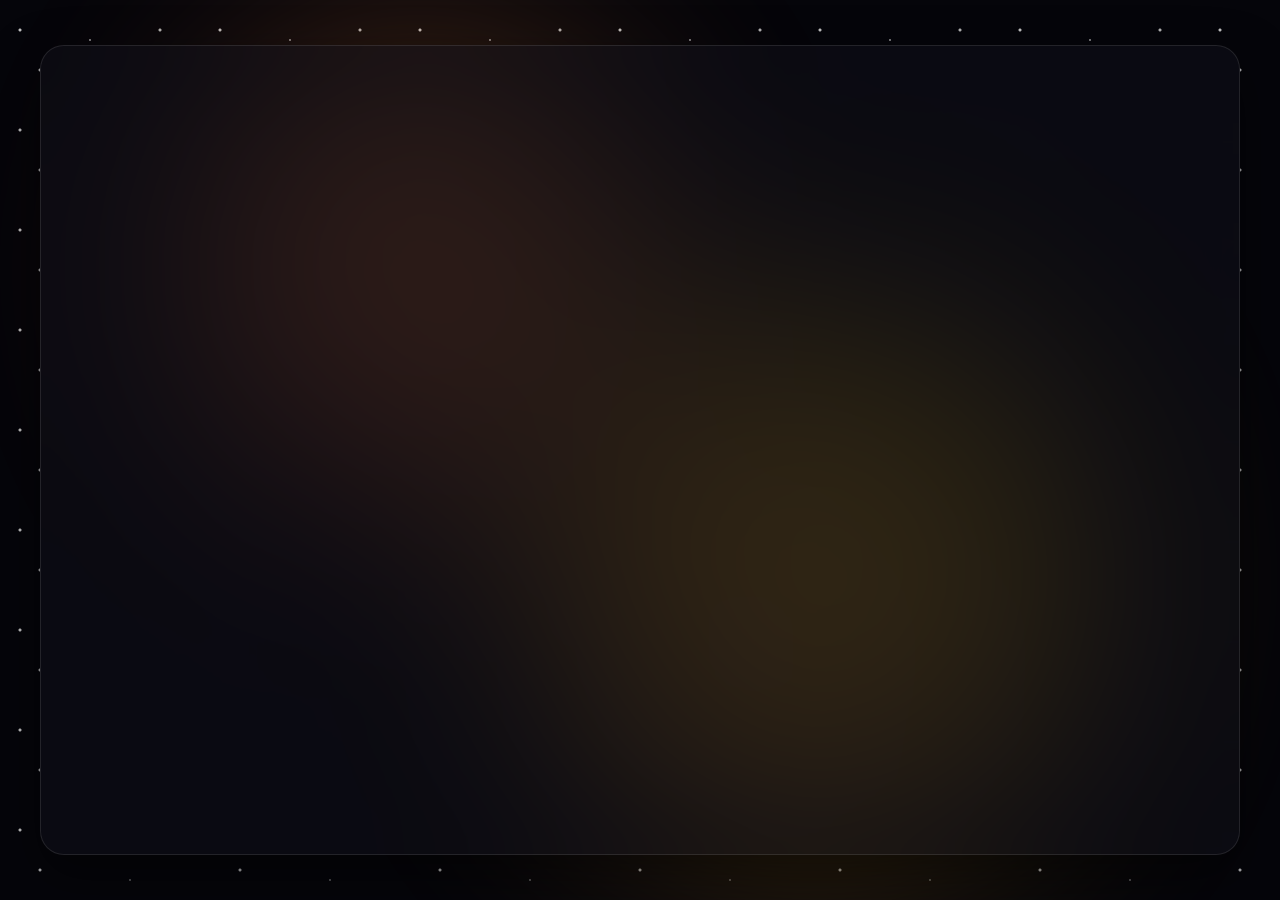
<file: index.html>
<!DOCTYPE html>
<html lang="id">
<head>
    <meta charset="UTF-8">
    <meta name="viewport" content="width=device-width, initial-scale=1.0">
    <title>Portfolio Arena - Lomba Website Portofolio</title>
    <link rel="stylesheet" href="style.css">
</head>
<body>
    <div class="celestial-background">
        <div id="stars"></div>
        <div id="stars2"></div>
        <div class="aurora-blob blob1"></div>
        <div class="aurora-blob blob2"></div>
    </div>

    <div class="container">
        <div class="content-wrapper">
    <!-- GANTI NAVBAR LAMA DENGAN INI DI SEMUA HALAMAN -->
<nav class="navbar animated" style="animation-delay: 0.1s;">
    <a href="index.html" class="nav-link">Home</a>
    <a href="about.html" class="nav-link">Tentang</a>
    <a href="gallery.html" class="nav-link">Galeri</a>
    <a href="vote.html" class="nav-link">Vote Favorit</a>
    <a href="winners.html" class="nav-link">Pemenang</a>
    <a href="leaderboard.html" class="nav-link">Leaderboard</a>
    <a href="statistics.html" class="nav-link">Statistik</a>
    <a href="faq.html" class="nav-link">FAQ</a>
    <a href="login.html" class="nav-link">Area Juri</a>
</nav>
            <h1 class="animated" style="animation-delay: 0.1s;">Lomba Website Portofolio</h1>
            <p class="animated" style="animation-delay: 0.3s;">Tunjukkan kreativitas dan keahlian teknis dalam merancang website portofolio yang fungsional dan menawan.</p>
            
            <div class="animated" style="animation-delay: 0.4s; text-align:center; margin: 2.5rem 0;">
                <a href="https://docs.google.com/forms/d/e/1FAIpQLSeQd60H1PolXhInWdpzAR3m_Iz61duWoKTumkdXwJRxAnA32Q/viewform" target="_blank" class="button">Kumpulkan Karyamu</a>
            </div>

            <h2 class="animated" style="animation-delay: 0.5s;">Timeline</h2>
            <ul class="animated" style="animation-delay: 0.6s;">
                <li><strong>Pengumpulan Karya:</strong> 1 - 31 September 2025</li>
                <li><strong>Proses Penjurian:</strong> 1 - 2 Oktober 2025</li>
                <li><strong>Pengumuman Pemenang:</strong> 3 Oktober 2025</li>
                <li><strong>Pembagian Sertifikat:</strong> 4 Oktober 2025</li>
            </ul>

            <h2 class="animated" style="animation-delay: 0.7s;">Hadiah</h2>
            <ul class="animated" style="animation-delay: 0.8s;">
                <li>🥇 <strong>Juara 1:</strong> Uang tunai <strong>Rp 100.000</strong> + Sertifikat</li>
                <li>🥈 <strong>Juara 2:</strong> Uang tunai <strong>Rp 50.000</strong> + Sertifikat</li>
                <li>🥉 <strong>Juara 3:</strong> Uang tunai <strong>Rp 25.000</strong> + Sertifikat</li>
            </ul>
        </div>
    </div>

    <script>
        const container = document.querySelector('.container' );
        container.addEventListener('mousemove', e => {
            const rect = container.getBoundingClientRect();
            const x = e.clientX - rect.left;
            const y = e.clientY - rect.top;
            container.style.setProperty('--mouse-x', `${x}px`);
            container.style.setProperty('--mouse-y', `${y}px`);
        });
    </script>
</body>
</html>
</file>
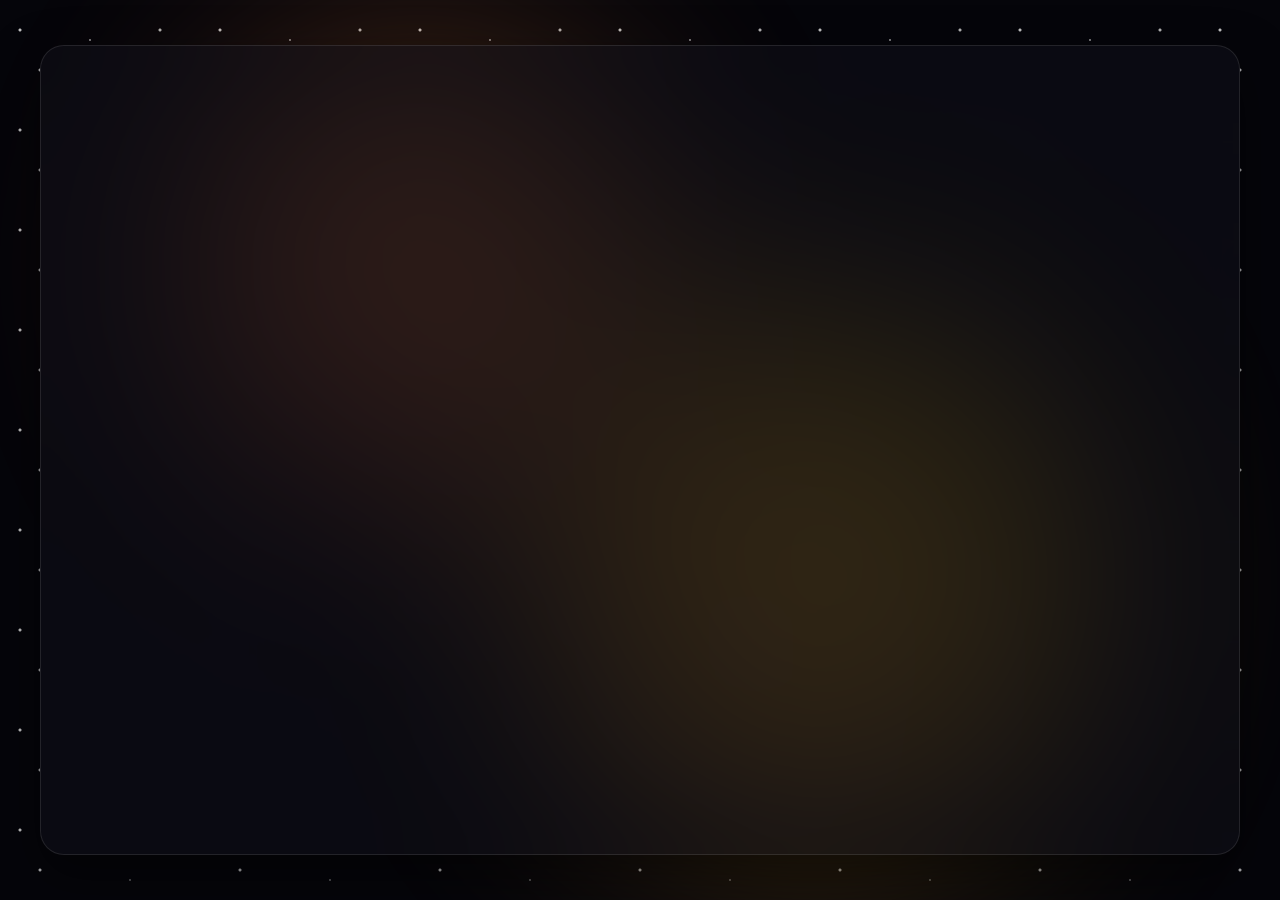
<file: about.html>
<!DOCTYPE html>
<html lang="id">
<head>
    <meta charset="UTF-8">
    <meta name="viewport" content="width=device-width, initial-scale=1.0">
    <title>Tentang Lomba | Lomba Portfolio</title>
    <link rel="stylesheet" href="style.css">
</head>
<body>
    <div class="celestial-background">
        <div id="stars"></div>
        <div id="stars2"></div>
        <div class="aurora-blob blob1"></div>
        <div class="aurora-blob blob2"></div>
    </div>

    <div class="container">
        <div class="content-wrapper">
            <nav class="navbar animated" style="animation-delay: 0.1s;">
                <a href="index.html" class="nav-link">Home</a>
                <a href="about.html" class="nav-link active">Tentang</a>
                <a href="gallery.html" class="nav-link">Galeri</a>
                <a href="vote.html" class="nav-link">Vote Favorit</a>
                <a href="winners.html" class="nav-link">Pemenang</a>
                <a href="leaderboard.html" class="nav-link">Leaderboard</a>
                <a href="statistics.html" class="nav-link">Statistik</a>
                <a href="faq.html" class="nav-link">FAQ</a>
                <a href="login.html" class="nav-link">Area Juri</a>
            </nav>
            
            <div class="about-section">
                <h1 class="animated" style="animation-delay: 0.2s;">Portfolio Arena: Edisi Intern BWD</h1>
                <p class="animated" style="animation-delay: 0.3s;">Selamat Datang di Portfolio Arena: Edisi Intern BWD! Portfolio Arena adalah kompetisi internal eksklusif yang dirancang untuk mengasah dan memamerkan bakat luar biasa dari para intern di Bali Web Design. Ini adalah panggung di mana Anda, para calon profesional masa depan, ditantang untuk melampaui tugas harian dan menciptakan sebuah mahakarya digital: website portofolio yang mencerminkan standar keunggulan, inovasi, dan kualitas yang diusung oleh Bali Web Design.</p>
                
                <h2 class="animated" style="animation-delay: 0.4s;">Tujuan Kompetisi</h2>
                <p class="animated" style="animation-delay: 0.45s;">Lebih dari sekadar lomba, Portfolio Arena adalah investasi dalam pertumbuhan Anda sebagai seorang profesional. Tujuan kami adalah:</p>
                <div class="criteria-grid animated" style="animation-delay: 0.5s;">
                    <div class="criteria-card">
                        <h3>Inovasi Berstandar Industri</h3>
                        <p>Menantang Anda untuk menerapkan tren desain dan teknologi terkini dalam sebuah proyek nyata.</p>
                    </div>
                    <div class="criteria-card">
                        <h3>Pengembangan Diri</h3>
                        <p>Memberikan kesempatan untuk membangun portofolio pribadi yang solid, yang akan menjadi aset tak ternilai dalam karier Anda.</p>
                    </div>
                    <div class="criteria-card">
                        <h3>Budaya Unggul</h3>
                        <p>Menciptakan semangat kompetisi yang sehat, di mana setiap individu terpacu untuk menunjukkan versi terbaik dari dirinya.</p>
                    </div>
                    <div class="criteria-card">
                        <h3>Identifikasi Talenta</h3>
                        <p>Memberikan platform bagi manajemen untuk mengenali potensi dan keahlian unik yang dimiliki oleh setiap intern.</p>
                    </div>
                </div>

                <h2 class="animated" style="animation-delay: 0.6s;">Arena Penilaian: Standar Profesional</h2>
                <p class="animated" style="animation-delay: 0.65s;">Setiap karya akan dievaluasi oleh tim senior Bali Web Design berdasarkan kriteria yang sama dengan yang kami terapkan pada proyek klien:</p>
                <div class="criteria-grid animated" style="animation-delay: 0.7s;">
                    <div class="criteria-card">
                        <h3>Desain & Pengalaman Pengguna (UI/UX)</h3>
                        <p>Apakah desainnya tidak hanya indah secara estetika, tetapi juga strategis, intuitif, dan berpusat pada pengguna?</p>
                    </div>
                    <div class="criteria-card">
                        <h3>Fungsionalitas & Performa Teknis</h3>
                        <p>Apakah website berjalan mulus, cepat, dan bebas dari bug? Adakah penggunaan fitur interaktif yang cerdas dan memberikan nilai tambah?</p>
                    </div>
                    <div class="criteria-card">
                        <h3>Kualitas Kode & Struktur Proyek</h3>
                        <p>Seberapa bersih, efisien, dan mudah dikelola (maintainable) kode yang Anda tulis? Apakah Anda mengikuti best practices dalam pengembangan?</p>
                    </div>
                    <div class="criteria-card">
                        <h3>Responsivitas & Aksesibilitas</h3>
                        <p>Apakah website memberikan pengalaman yang konsisten dan optimal di semua perangkat, serta dapat diakses oleh semua kalangan pengguna?</p>
                    </div>
                </div>

                <h2 class="animated" style="animation-delay: 0.8s;">Siapa yang Bertarung?</h2>
                <div class="highlight-box animated" style="animation-delay: 0.9s;">
                    <p>Kompetisi ini wajib diikuti oleh semua <strong>peserta magang (intern)</strong> yang saat ini aktif di <strong>Bali Web Design</strong>. Ini adalah kesempatan Anda untuk bersinar.</p>
                </div>

                <div class="highlight-box animated" style="animation-delay: 1.0s;">
                    <p><strong>Lihat ini bukan sebagai tugas, tetapi sebagai panggung.</strong><br>
                    Tunjukkan pada kami visi, keahlian, dan hasrat yang membuat Anda layak menjadi bagian dari masa depan industri ini.<br><br>
                    <strong>Selamat berkarya, dan semoga portofolio terbaik yang menang!</strong></p>
                </div>
            </div>
        </div>
    </div>

    <script>
        const container = document.querySelector(".container");
        container.addEventListener("mousemove", e => {
            const rect = container.getBoundingClientRect();
            container.style.setProperty("--mouse-x", `${e.clientX - rect.left}px`);
            container.style.setProperty("--mouse-y", `${e.clientY - rect.top}px`);
        });
    </script>
</body>
</html>
</file>
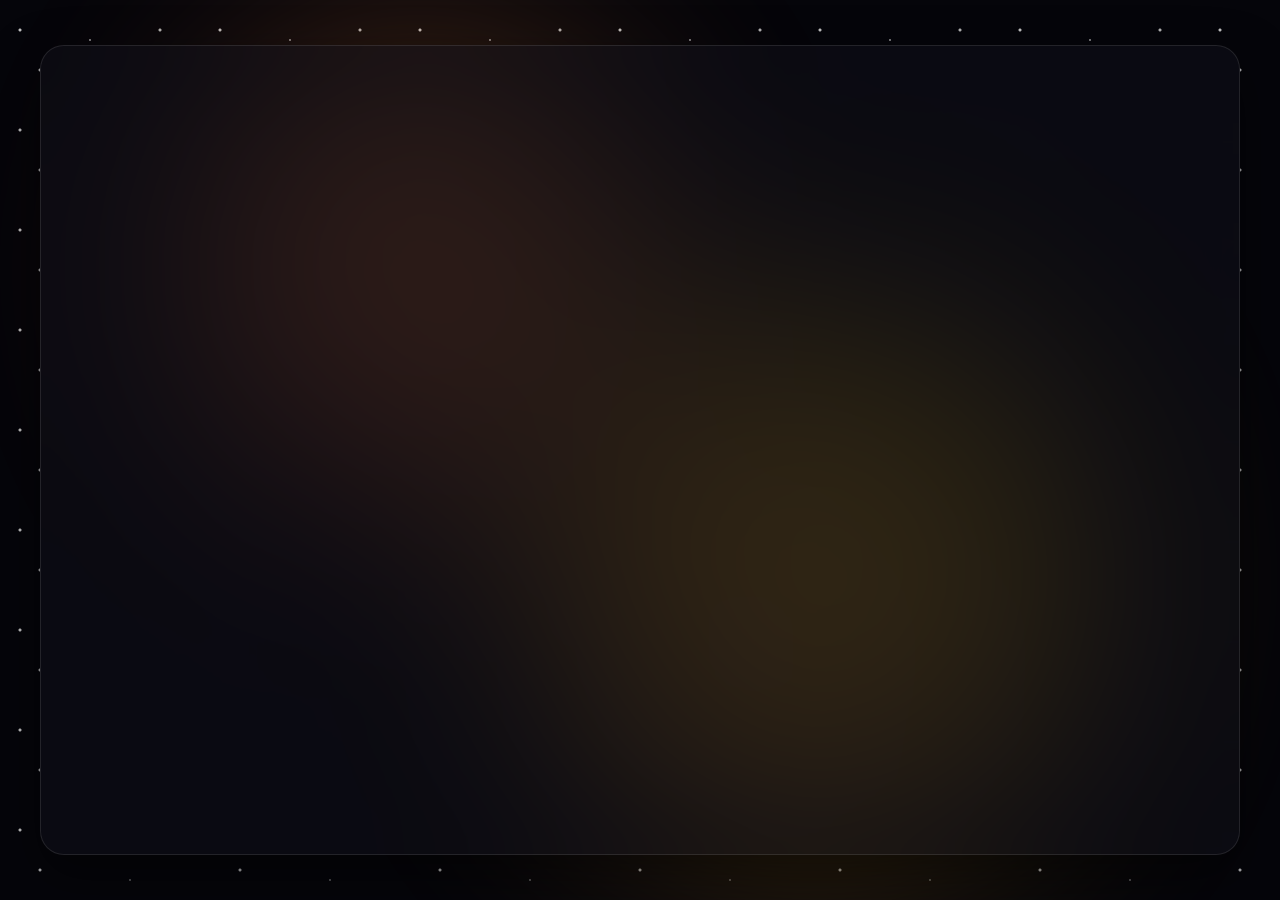
<file: faq.html>
<!DOCTYPE html>
<html lang="id">
<head>
    <meta charset="UTF-8">
    <meta name="viewport" content="width=device-width, initial-scale=1.0">
    <title>FAQ | Lomba Portfolio</title>
    <link rel="stylesheet" href="style.css">
</head>
<body>
    <div class="celestial-background">
        <div id="stars"></div>
        <div id="stars2"></div>
        <div class="aurora-blob blob1"></div>
        <div class="aurora-blob blob2"></div>
    </div>

    <div class="container">
        <div class="content-wrapper">
            <nav class="navbar animated" style="animation-delay: 0.1s;">
                <a href="index.html" class="nav-link">Home</a>
                <a href="about.html" class="nav-link">Tentang</a>
                <a href="gallery.html" class="nav-link">Galeri</a>
                <a href="vote.html" class="nav-link">Vote Favorit</a>
                <a href="winners.html" class="nav-link">Pemenang</a>
                <a href="leaderboard.html" class="nav-link">Leaderboard</a>
                <a href="statistics.html" class="nav-link">Statistik</a>
                <a href="faq.html" class="nav-link active">FAQ</a>
                <a href="login.html" class="nav-link">Area Juri</a>
            </nav>
            
            <h1 class="animated" style="animation-delay: 0.2s;">Frequently Asked Questions (FAQ)</h1>
            <p class="animated" style="animation-delay: 0.3s;">Temukan jawaban atas pertanyaan yang sering diajukan mengenai Portfolio Arena. Klik pada pertanyaan untuk melihat jawabannya.</p>

            <div class="faq-section">
                <div class="faq-item animated" style="animation-delay: 0.4s;">
                    <h3 class="faq-question">Apa itu Portfolio Arena?</h3>
                    <p class="faq-answer">Portfolio Arena adalah kompetisi internal eksklusif untuk seluruh peserta magang (intern) di Bali Web Design. Tujuannya adalah untuk menantang Anda membangun sebuah website portofolio pribadi dengan standar kualitas dan inovasi yang setara dengan proyek klien kami.</p>
                </div>

                <div class="faq-item animated" style="animation-delay: 0.5s;">
                    <h3 class="faq-question">Apakah partisipasi dalam lomba ini wajib?</h3>
                    <p class="faq-answer">Ya. Kompetisi ini merupakan bagian dari program pengembangan diri untuk semua intern yang aktif. Ini adalah kesempatan emas bagi Anda untuk membangun aset karier yang kuat dan menunjukkan kemampuan Anda secara penuh.</p>
                </div>

                <div class="faq-item animated" style="animation-delay: 0.6s;">
                    <h3 class="faq-question">Apakah saya boleh bekerja dalam tim?</h3>
                    <p class="faq-answer">Tidak. Kompetisi ini dirancang sebagai ajang unjuk kemampuan individu. Tujuannya adalah agar kami dapat melihat dan mengevaluasi potensi unik dari setiap peserta magang.</p>
                </div>

                <div class="faq-item animated" style="animation-delay: 0.7s;">
                    <h3 class="faq-question">Kapan batas akhir pengumpulan karya?</h3>
                    <p class="faq-answer">Batas akhir pengumpulan karya adalah pada <strong>31 September 2025, pukul 23:59 WITA</strong>. Sistem akan ditutup secara otomatis setelah waktu tersebut. Tidak ada toleransi keterlambatan.</p>
                </div>

                <div class="faq-item animated" style="animation-delay: 0.8s;">
                    <h3 class="faq-question">Apakah saya harus membuat semua aset dari nol?</h3>
                    <p class="faq-answer">Tidak harus. Anda diizinkan menggunakan aset open-source atau royalty-free (seperti dari Unsplash, Freepik, Flaticon), namun, Anda wajib mencantumkan atribusi atau sumbernya di bagian footer atau halaman terpisah jika lisensinya mengharuskan. Kemampuan untuk membuat aset orisinal akan menjadi nilai tambah yang signifikan.</p>
                </div>

                <div class="faq-item animated" style="animation-delay: 0.9s;">
                    <h3 class="faq-question">Teknologi apa yang boleh saya gunakan?</h3>
                    <p class="faq-answer">Anda memiliki kebebasan penuh. Anda bisa menggunakan HTML, CSS, dan JavaScript murni, atau memanfaatkan framework dan library seperti React, Vue, Svelte, Tailwind CSS, atau lainnya. Pilihan teknologi harus dapat Anda pertanggungjawabkan dan sesuai dengan kebutuhan proyek.</p>
                </div>

                <div class="faq-item animated" style="animation-delay: 1.0s;">
                    <h3 class="faq-question">Apakah website harus di-hosting secara online?</h3>
                    <p class="faq-answer">Ya. Website harus dapat diakses secara publik melalui sebuah URL. Anda bisa menggunakan layanan hosting gratis seperti Netlify, Vercel, GitHub Pages, atau layanan lainnya. Link yang tidak dapat diakses saat penjurian akan dianggap gugur.</p>
                </div>

                <div class="faq-item animated" style="animation-delay: 1.1s;">
                    <h3 class="faq-question">Konten apa saja yang harus ada di dalam portofolio?</h3>
                    <p class="faq-answer">Minimal, portofolio Anda harus berisi: <strong>Halaman Utama (Home)</strong>: Perkenalan diri yang menarik. <strong>Tentang Saya (About)</strong>: Latar belakang, keahlian (skills), dan minat Anda. <strong>Proyek/Karya</strong>: Detail proyek-proyek yang pernah Anda kerjakan (bisa proyek fiktif, proyek selama magang, atau proyek pribadi). <strong>Kontak</strong>: Informasi atau formulir agar Anda mudah dihubungi.</p>
                </div>

                <div class="faq-item animated" style="animation-delay: 1.2s;">
                    <h3 class="faq-question">Siapa yang akan menjadi juri dalam kompetisi ini?</h3>
                    <p class="faq-answer">Dewan juri terdiri dari tim Senior Developer dan Project Manager dari Bali Web Design. Penilaian akan dilakukan secara objektif berdasarkan kriteria yang telah ditetapkan.</p>
                </div>

                <div class="faq-item animated" style="animation-delay: 1.3s;">
                    <h3 class="faq-question">Apa saja hadiahnya?</h3>
                    <p class="faq-answer">Selain pengakuan dan kesempatan untuk bersinar, para pemenang akan menerima: <strong>Juara 1</strong>: Uang tunai Rp 100.000 + Sertifikat Juara. <strong>Juara 2</strong>: Uang tunai Rp 50.000 + Sertifikat Juara. <strong>Juara 3</strong>: Uang tunai Rp 25.000 + Sertifikat Juara. <strong>Juara Favorit (Pilihan Audiens)</strong>: Hadiah kejutan.</p>
                </div>

                <div class="faq-item animated" style="animation-delay: 1.4s;">
                    <h3 class="faq-question">Bagaimana cara kerja "Juara Favorit"?</h3>
                    <p class="faq-answer">Semua karya akan ditampilkan di galeri website lomba. Seluruh anggota tim Bali Web Design (termasuk karyawan tetap dan intern lain) akan diundang untuk memberikan suara (vote) bagi portofolio yang mereka anggap paling mengesankan. Peserta dengan suara terbanyak akan menjadi Juara Favorit.</p>
                </div>

                <div class="faq-item animated" style="animation-delay: 1.5s;">
                    <h3 class="faq-question">Jika saya memiliki pertanyaan lain, siapa yang harus saya hubungi?</h3>
                    <p class="faq-answer">Untuk pertanyaan lebih lanjut, silakan hubungi PIC Lomba melalui channel Slack internal atau email yang telah disediakan.</p>
                </div>
            </div>
        </div>
    </div>

    <script>
        const container = document.querySelector(".container");
        container.addEventListener("mousemove", e => {
            const rect = container.getBoundingClientRect();
            container.style.setProperty("--mouse-x", `${e.clientX - rect.left}px`);
            container.style.setProperty("--mouse-y", `${e.clientY - rect.top}px`);
        });

        // Enhanced FAQ interaction
        document.querySelectorAll(".faq-question").forEach((question, index) => {
            question.addEventListener("click", () => {
                const answer = question.nextElementSibling;
                const isActive = question.classList.contains("active");
                
                // Close all other FAQ items
                document.querySelectorAll(".faq-question").forEach(q => {
                    q.classList.remove("active");
                    q.nextElementSibling.style.maxHeight = null;
                });
                
                // Toggle current item
                if (!isActive) {
                    question.classList.add("active");
                    answer.style.maxHeight = answer.scrollHeight + "px";
                }
            });
        });

        // Auto-open first FAQ item
        document.addEventListener("DOMContentLoaded", () => {
            const firstQuestion = document.querySelector(".faq-question");
            if (firstQuestion) {
                firstQuestion.click();
            }
        });
    </script>
</body>
</html>
</file>
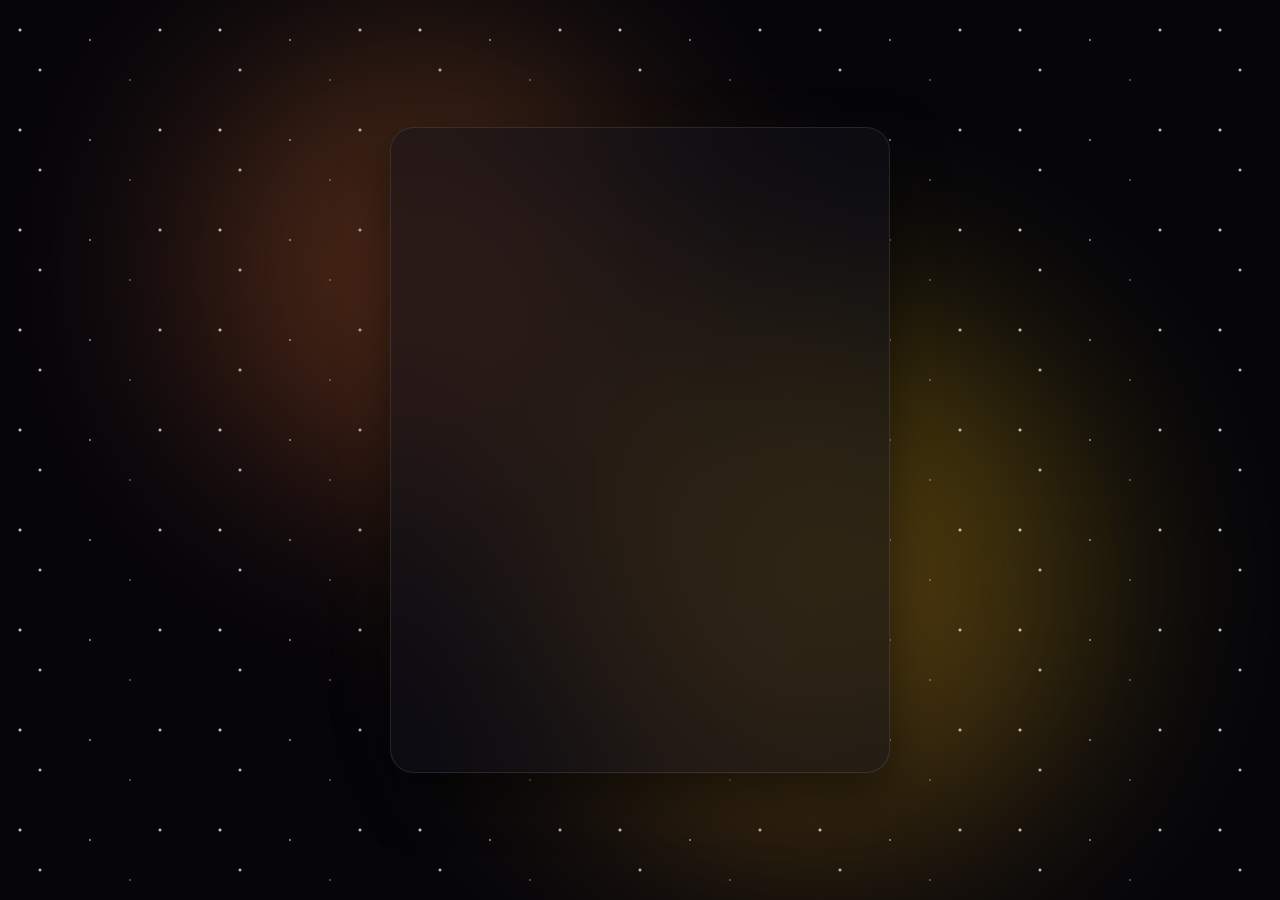
<file: login.html>
<!DOCTYPE html>
<html lang="id">
<head>
    <meta charset="UTF-8">
    <meta name="viewport" content="width=device-width, initial-scale=1.0">
    <title>Login Juri | Lomba Portfolio</title>
    <link rel="stylesheet" href="style.css">
</head>
<body>
    <div class="celestial-background">
        <div id="stars"></div>
        <div id="stars2"></div>
        <div class="aurora-blob blob1"></div>
        <div class="aurora-blob blob2"></div>
    </div>

    <div class="container" style="max-width: 500px;">
        <div class="content-wrapper">
            
            <!-- === NAVBAR BARU DITEMPATKAN DI SINI === -->
<nav class="navbar animated" style="animation-delay: 0.1s;">
    <a href="index.html" class="nav-link">Home</a>
    <a href="about.html" class="nav-link">Tentang</a>
    <a href="gallery.html" class="nav-link">Galeri</a>
    <a href="vote.html" class="nav-link">Vote Favorit</a>
    <a href="winners.html" class="nav-link">Pemenang</a>
    <a href="leaderboard.html" class="nav-link">Leaderboard</a>
    <a href="statistics.html" class="nav-link">Statistik</a>
    <a href="faq.html" class="nav-link">FAQ</a>
    <a href="login.html" class="nav-link active">Area Juri</a>
</nav>
            <!-- === AKHIR NAVBAR BARU === -->

            <h1 class="animated" style="animation-delay: 0.1s;">Akses Terbatas</h1>
            <p class="animated" style="animation-delay: 0.2s;">Halaman ini hanya untuk dewan juri. Silakan masukkan kode akses untuk melanjutkan.</p>
            
            <form id="loginForm" class="animated" style="animation-delay: 0.3s; margin-top: 2rem;">
                <div class="form-group">
                    <label for="password">Kode Akses</label>
                    <input type="password" id="password" name="password" required>
                </div>
                <button type="submit">Masuk</button>
                <p id="errorMessage" style="color: #ff6b3a; text-align: center; margin-top: 1rem; display: none;">Kode akses salah.</p>
            </form>
        </div>
    </div>

    <script>
        const container = document.querySelector('.container');
        container.addEventListener('mousemove', e => {
            const rect = container.getBoundingClientRect();
            container.style.setProperty('--mouse-x', `${e.clientX - rect.left}px`);
            container.style.setProperty('--mouse-y', `${e.clientY - rect.top}px`);
        });

        const loginForm = document.getElementById('loginForm');
        const passwordInput = document.getElementById('password');
        const errorMessage = document.getElementById('errorMessage');

        // KATA SANDI RAHASIA ANDA. Ganti dengan kata sandi yang kuat.
        const JURY_PASSWORD = "BWDJURI2025";

        loginForm.addEventListener('submit', (e) => {
            e.preventDefault();
            const enteredPassword = passwordInput.value;

            if (enteredPassword === JURY_PASSWORD) {
                // Jika benar, simpan status login di sessionStorage dan alihkan
                sessionStorage.setItem('juryAuthenticated', 'true');
                window.location.href = 'juri.html';
            } else {
                // Jika salah, tampilkan pesan error
                errorMessage.style.display = 'block';
                passwordInput.value = ''; // Kosongkan input
            }
        });
    </script>
</body>
</html>
</file>
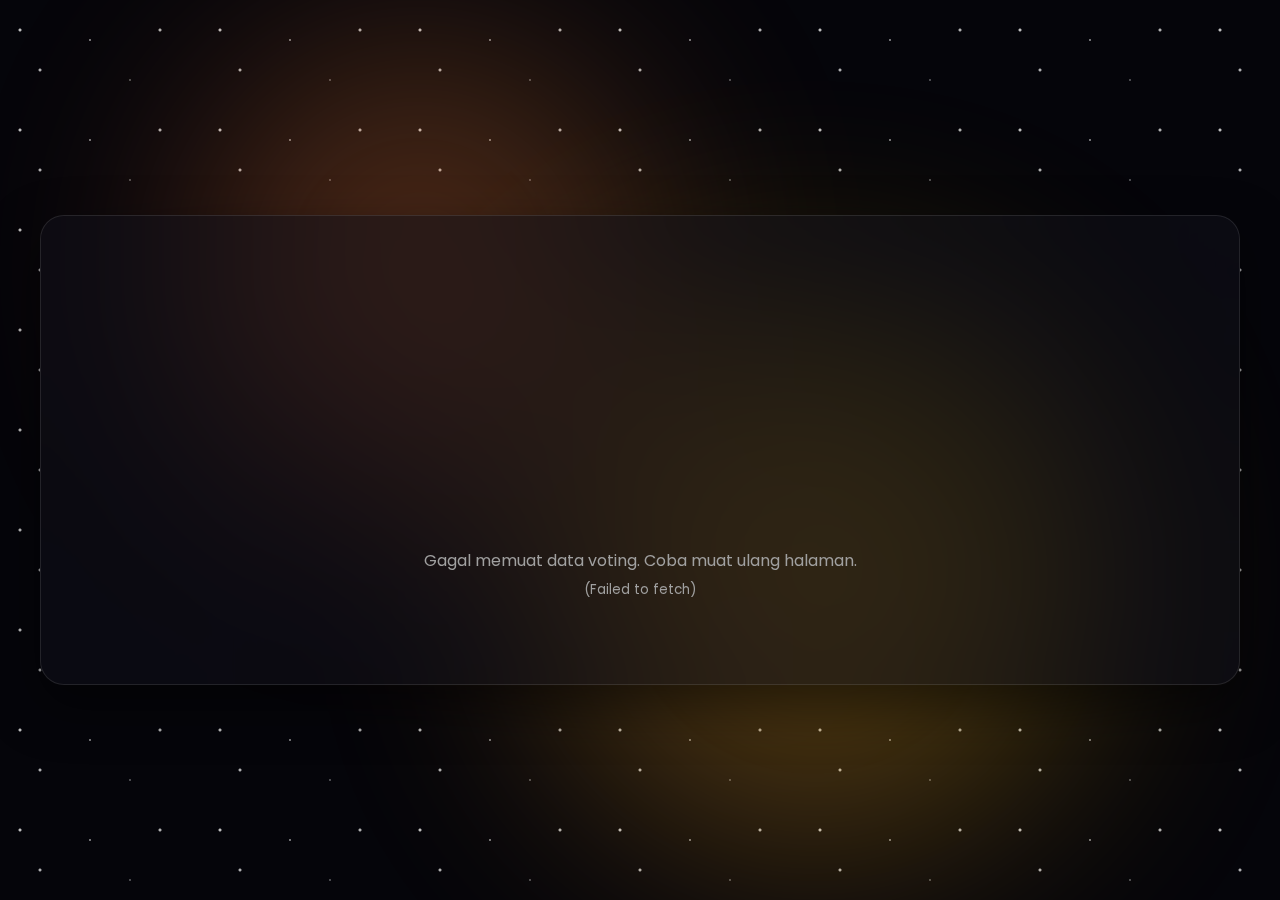
<file: vote.html>
<!DOCTYPE html>
<html lang="id">
<head>
    <meta charset="UTF-8">
    <meta name="viewport" content="width=device-width, initial-scale=1.0">
    <title>Vote Juara Favorit | Lomba Portfolio</title>
    <link rel="stylesheet" href="style.css">
</head>
<body>
    <div class="celestial-background"><div id="stars"></div><div id="stars2"></div><div class="aurora-blob blob1"></div><div class="aurora-blob blob2"></div></div>
    <div class="container">
        <div class="content-wrapper">
            <nav class="navbar animated" style="animation-delay: 0.1s;">
    <a href="index.html" class="nav-link">Home</a>
    <a href="about.html" class="nav-link">Tentang</a>
    <a href="gallery.html" class="nav-link">Galeri</a>
    <a href="vote.html" class="nav-link active">Vote Favorit</a>
    <a href="winners.html" class="nav-link">Pemenang</a>
    <a href="leaderboard.html" class="nav-link">Leaderboard</a>
    <a href="statistics.html" class="nav-link">Statistik</a>
    <a href="faq.html" class="nav-link">FAQ</a>
    <a href="login.html" class="nav-link">Area Juri</a>
</nav>

            <h1 class="animated" style="animation-delay: 0.2s;">Vote Juara Favorit</h1>
            <p class="animated" style="animation-delay: 0.3s;">Bantu tentukan siapa yang akan menjadi Juara Favorit pilihan audiens! Anda hanya bisa memilih satu kali.</p>

            <div id="voteGrid" class="gallery-grid">
                <!-- Kartu voting akan dimuat di sini oleh JavaScript -->
            </div>
        </div>
    </div>

    <script src="data.js"></script>
    <script>
        const container = document.querySelector('.container');
        const voteGrid = document.getElementById('voteGrid');
        
        // PASTIKAN URL INI ADALAH URL DEPLOYMENT TERBARU ANDA
        const scriptURL = 'https://script.google.com/macros/s/AKfycbz9dX9iKeIAWrGF14qhz3G2owZVHEfo3kyKieK9eEHkPyi165c5sjFDeUKpVEDujTj1nA/exec';

        // Kunci unik untuk menyimpan status vote di penyimpanan lokal browser
        const VOTE_STATUS_KEY = 'portfolioArenaUserHasVoted';

        // Efek spotlight pada container
        container.addEventListener('mousemove', e => { 
            const rect = container.getBoundingClientRect( ); 
            container.style.setProperty('--mouse-x', `${e.clientX - rect.left}px`); 
            container.style.setProperty('--mouse-y', `${e.clientY - rect.top}px`); 
        });

        /**
         * Fungsi untuk membuat kartu HTML untuk setiap peserta.
         */
        function createVoteCard(participant, index, voteCounts, totalVotes, userHasVoted) {
            const card = document.createElement('div');
            card.className = 'participant-card animated';
            card.style.animationDelay = `${0.4 + index * 0.1}s`;

            const nameMatch = participant.name.match(/(.+?)\s\((.+)\)/);
            const name = nameMatch ? nameMatch[1] : participant.name;
            const school = nameMatch ? nameMatch[2] : '';
            
            const votes = voteCounts[participant.name] || 0;
            const percentage = totalVotes > 0 ? ((votes / totalVotes) * 100).toFixed(1) : 0;

            let buttonHTML = `<button class="button vote-btn" data-name="${participant.name}">Vote untuk ${name}</button>`;
            if (userHasVoted) {
                buttonHTML = `<button class="button" disabled>Sudah Memilih</button>`;
            }

            card.innerHTML = `
                <img src="${participant.screenshot}" alt="Screenshot ${name}" class="card-image">
                <div class="card-content">
                    <h3>${name}</h3>
                    <p>${school}</p>
                    <div class="vote-results">
                        <div class="vote-progress-bar">
                            <div class="vote-bar" style="width: ${percentage}%;"></div>
                        </div>
                        <span class="vote-text">${votes} Suara (${percentage}%)</span>
                    </div>
                    ${buttonHTML}
                </div>
            `;
            return card;
        }

        /**
         * Fungsi utama untuk memuat semua data dan menampilkan halaman voting.
         */
        async function loadVotePage() {
            // Langkah 1: Cek status vote dari penyimpanan lokal browser pengguna.
            const userHasVoted = localStorage.getItem(VOTE_STATUS_KEY) === 'true';

            try {
                // Langkah 2: Ambil data jumlah total vote dari server.
                const res = await fetch(`${scriptURL}?action=getVotes`);
                if (!res.ok) throw new Error(`Network response was not ok: ${res.statusText}`);
                
                const responsePayload = await res.json();
                
                // PERBAIKAN: Cek apakah response berhasil dan ada data votes
                if (!responsePayload.success) {
                    throw new Error(responsePayload.message || 'Gagal mengambil data voting');
                }
                
                const voteCounts = responsePayload.votes || {};
                const totalVotes = responsePayload.totalVotes || 0;

                // Langkah 3: Tampilkan semua kartu peserta.
                voteGrid.innerHTML = '';
                participantsList.forEach((p, i) => {
                    const card = createVoteCard(p, i, voteCounts, totalVotes, userHasVoted);
                    voteGrid.appendChild(card);
                });

                // Langkah 4: Jika pengguna belum vote, aktifkan tombolnya.
                if (!userHasVoted) {
                    document.querySelectorAll('.vote-btn').forEach(btn => {
                        btn.addEventListener('click', handleVoteClick);
                    });
                }
            } catch (error) {
                console.error("Gagal memuat halaman vote:", error);
                voteGrid.innerHTML = `<p style="text-align: center; color: var(--text-secondary); padding: 2rem;">Gagal memuat data voting. Coba muat ulang halaman.<br><small>(${error.message})</small></p>`;
            }
        }

        /**
         * Fungsi yang dijalankan saat tombol vote diklik.
         */
        async function handleVoteClick(e) {
            const button = e.target;
            const participantName = button.dataset.name;
            const shortName = participantName.split('(')[0].trim();

            // Nonaktifkan semua tombol untuk mencegah klik ganda
            document.querySelectorAll('.vote-btn').forEach(btn => btn.disabled = true);

            if (confirm(`Anda yakin ingin memilih ${shortName}? Anda tidak bisa mengubah pilihan ini.`)) {
                button.textContent = 'Mengirim Suara...';
                try {
                    // Langkah 1: Kirim vote ke server.
                    const voteRes = await fetch(`${scriptURL}?action=vote&participant=${encodeURIComponent(participantName)}`);
                    const result = await voteRes.json();

                    if (result.success) {
                        alert('Terima kasih! Suara Anda telah dicatat.');
                        // Langkah 2: Tandai di browser pengguna bahwa mereka sudah vote.
                        localStorage.setItem(VOTE_STATUS_KEY, 'true');
                    } else {
                        alert(`Gagal: ${result.message || 'Terjadi kesalahan.'}`);
                    }
                    
                    // Langkah 3: Muat ulang halaman untuk menampilkan status terbaru.
                    loadVotePage();

                } catch (error) {
                    console.error("Error saat voting:", error);
                    alert('Gagal mengirim suara. Coba lagi.');
                    // Jika gagal, aktifkan kembali tombolnya
                    document.querySelectorAll('.vote-btn').forEach(btn => btn.disabled = false);
                }
            } else {
                // Jika pengguna membatalkan, aktifkan kembali tombolnya.
                document.querySelectorAll('.vote-btn').forEach(btn => btn.disabled = false);
            }
        }

        // Jalankan fungsi utama saat halaman selesai dimuat.
        document.addEventListener('DOMContentLoaded', loadVotePage);
    </script>
</body>
</html>
</file>
<file: style.css>
/* =============================================================== */
/* style.css - Desain Final Lengkap (Revisi Podium ke Grid)        */
/* =============================================================== */

@import url('https://fonts.googleapis.com/css2?family=Playfair+Display:wght@700&family=Poppins:wght@400;500;600&display=swap');

/* --- Variabel Global --- */
:root {
    --bg-dark: #05050a;
    --glass-bg: rgba(15, 15, 25, 0.5);
    --border-color: rgba(255, 255, 255, 0.1);
    --text-primary: #f0f0f0;
    --text-secondary: #a0a0a0;
    --accent-gold: #D4AF37;
    --accent-silver: #C0C0C0;
    --accent-bronze: #CD7F32;
}

/* --- Reset & Pengaturan Dasar Body --- */
* { 
    margin: 0; 
    padding: 0; 
    box-sizing: border-box; 
}

body {
    font-family: 'Poppins', sans-serif;
    background-color: var(--bg-dark);
    color: var(--text-primary);
    padding: 2rem 1rem;
    min-height: 100vh;
    overflow: hidden;
    position: relative;
    display: flex;
    align-items: center;
    justify-content: center;
}

/* --- Latar Belakang Celestial (Aurora + Bintang) --- */
.celestial-background {
    position: fixed;
    top: 0; left: 0;
    width: 100%; height: 100%;
    z-index: -2;
}

.aurora-blob {
    position: absolute;
    border-radius: 50%;
    opacity: 0.3;
    filter: blur(120px);
}
.blob1 {
    width: 450px; height: 450px;
    background: linear-gradient(45deg, #FF6B3A, #FF9B39);
    top: 5%; left: 15%;
    animation: move1 25s infinite alternate ease-in-out;
}
.blob2 {
    width: 550px; height: 550px;
    background: linear-gradient(45deg, #FF9B39, #FFD700);
    bottom: 5%; right: 15%;
    animation: move2 30s infinite alternate ease-in-out;
}

@keyframes move1 { 
    0% { transform: translate(0, 0) rotate(0deg) scale(1); }
    50% { transform: translate(50px, 25px) rotate(45deg) scale(1.1); }
    100% { transform: translate(100px, 50px) rotate(90deg) scale(1.2); }
}
@keyframes move2 { 
    0% { transform: translate(0, 0) rotate(0deg) scale(1); }
    50% { transform: translate(-40px, -30px) rotate(-45deg) scale(0.9); }
    100% { transform: translate(-80px, -60px) rotate(-90deg) scale(0.8); }
}

#stars, #stars2 {
    position: absolute;
    top: 0; left: 0;
    width: 100%; height: 100%;
    background-repeat: repeat;
    background-position: 0 0;
    z-index: -1;
    background-image: radial-gradient(2px 2px at 20px 30px, #eee, transparent),
                      radial-gradient(2px 2px at 40px 70px, rgba(255,255,255,0.8), transparent),
                      radial-gradient(1px 1px at 90px 40px, #fff, transparent),
                      radial-gradient(1px 1px at 130px 80px, rgba(255,255,255,0.6), transparent),
                      radial-gradient(2px 2px at 160px 30px, #ddd, transparent);
    background-size: 200px 100px;
}
#stars { animation: move-twink-back 200s linear infinite; }
#stars2 { animation: move-twink-back 150s linear infinite; opacity: 0.7; }

@keyframes move-twink-back {
    from { background-position: 0 0; }
    to { background-position: -10000px 5000px; }
}

/* --- Kontainer Utama & Efek Kaca --- */
.container {
    width: 100%;
    max-width: 1200px;
    background: var(--glass-bg);
    backdrop-filter: blur(30px);
    -webkit-backdrop-filter: blur(30px);
    border: 1px solid var(--border-color);
    border-radius: 24px;
    padding: 3rem;
    box-shadow: 0 20px 50px rgba(0, 0, 0, 0.5);
    max-height: 90vh;
    overflow-y: auto;
    position: relative;
    scrollbar-width: none;
}
.container::-webkit-scrollbar { display: none; }

/* Efek Spotlight Kursor */
.container::before {
    content: '';
    position: absolute;
    top: 0; left: 0;
    width: 100%; height: 100%;
    border-radius: 24px;
    background: radial-gradient(300px circle at var(--mouse-x) var(--mouse-y), rgba(255, 255, 255, 0.08), transparent 80%);
    opacity: 0;
    transition: opacity 0.3s;
    z-index: 0;
}
.container:hover::before { opacity: 1; }

.content-wrapper { position: relative; z-index: 1; }

/* --- Tipografi & Elemen Umum --- */
.animated {
    opacity: 0;
    transform: translateY(30px);
    animation: fadeIn 0.8s cubic-bezier(0.2, 0.8, 0.2, 1) forwards;
}
@keyframes fadeIn { to { opacity: 1; transform: translateY(0); } }

h1 {
    font-family: 'Playfair Display', serif;
    font-size: 3.2rem;
    text-align: center;
    margin-bottom: 1rem;
    letter-spacing: 1.5px;
    background: linear-gradient(45deg, var(--accent-gold), #FFD700);
    -webkit-background-clip: text;
    -webkit-text-fill-color: transparent;
    background-clip: text;
}

h2 {
    font-weight: 600; font-size: 1.5rem;
    margin-top: 3rem; margin-bottom: 1.5rem;
    text-align: center;
    color: var(--text-primary);
}

p, li { 
    color: var(--text-secondary); 
    text-align: center; 
    line-height: 1.8; 
}
ul { list-style: none; padding: 0; }

/* --- Navbar --- */
.navbar {
    display: flex;
    justify-content: center;
    gap: 0.5rem;
    margin-bottom: 3rem;
    flex-wrap: wrap;
}
.nav-link {
    color: var(--text-secondary);
    font-weight: 500;
    padding: 0.6rem 1rem;
    border-radius: 12px;
    transition: all 0.3s ease;
    font-size: 0.9rem;
    white-space: nowrap;
    text-decoration: none;
    border: 1px solid transparent;
}
.nav-link:hover { 
    color: var(--text-primary); 
    background: rgba(255, 255, 255, 0.05);
    border-color: var(--border-color);
}
.nav-link.active { 
    color: var(--accent-gold); 
    font-weight: 600; 
    background: rgba(212, 175, 55, 0.1);
    border-color: var(--accent-gold);
}

/* --- Formulir & Input --- */
.form-group { margin-bottom: 1.5rem; }
label { display: block; margin-bottom: 0.5rem; font-size: 0.9rem; color: var(--text-secondary); }

select, input, textarea {
    width: 100%; padding: 0.9rem 1.2rem;
    background: rgba(0,0,0,0.2);
    border: 1px solid var(--border-color);
    border-radius: 12px;
    font-family: 'Poppins', sans-serif; font-size: 1rem;
    color: var(--text-primary);
    transition: border-color 0.3s, box-shadow 0.3s;
}
select:focus, input:focus, textarea:focus {
    outline: none;
    border-color: var(--accent-gold);
    box-shadow: 0 0 20px rgba(212, 175, 55, 0.3);
}
select {
    appearance: none; -webkit-appearance: none; -moz-appearance: none;
    background-image: url("data:image/svg+xml,%3Csvg xmlns='http://www.w3.org/2000/svg' width='16' height='16' fill='%23a0a0a0' viewBox='0 0 16 16'%3E%3Cpath fill-rule='evenodd' d='M1.646 4.646a.5.5 0 0 1 .708 0L8 10.293l5.646-5.647a.5.5 0 0 1 .708.708l-6 6a.5.5 0 0 1-.708 0l-6-6a.5.5 0 0 1 0-.708z'/%3E%3C/svg%3E");
    background-repeat: no-repeat;
    background-position: right 1rem center;
    background-size: 1em;
}
select option { background: var(--bg-dark); color: var(--text-primary); }

/* --- Tombol --- */
.button, button {
    width: 100%; padding: 1rem;
    border: 1px solid var(--accent-gold);
    border-radius: 12px;
    background: transparent;
    color: var(--accent-gold);
    font-size: 1rem; font-weight: 600;
    cursor: pointer; margin-top: 1.5rem;
    position: relative; overflow: hidden;
    transition: all 0.4s ease;
    text-decoration: none;
    display: inline-block;
    text-align: center;
}
.button::before, button::before {
    content: ''; position: absolute; top: 0; left: -75%;
    width: 50%; height: 100%;
    background: linear-gradient(to right, rgba(255,255,255,0) 0%, rgba(255,255,255,0.2) 100%);
    transform: skewX(-25deg);
    transition: left 0.6s ease;
}
.button:hover, button:hover {
    color: var(--bg-dark);
    background-color: var(--accent-gold);
    box-shadow: 0 0 25px rgba(212, 175, 55, 0.5);
    transform: translateY(-2px);
}
.button:hover::before, button:hover::before { left: 125%; }

button:disabled {
    background-color: rgba(255, 255, 255, 0.1);
    border-color: var(--border-color);
    color: var(--text-secondary);
    cursor: not-allowed;
}
button:disabled:hover { transform: none; }
button:disabled:hover::before { display: none; }

/* --- Tabel (Leaderboard) --- */
table {
    width: 100%; margin-top: 2rem;
    border-collapse: collapse; text-align: left;
    background: rgba(255, 255, 255, 0.02);
    border-radius: 16px;
    overflow: hidden;
}
th, td { 
    padding: 1.2rem 1rem; 
    border-bottom: 1px solid var(--border-color); 
}
th { 
    color: var(--text-secondary); 
    font-weight: 500; 
    text-transform: uppercase; 
    font-size: 0.8rem; 
    background: rgba(255, 255, 255, 0.05);
}
td strong { color: var(--accent-gold); font-weight: 600; }
.comment-icon { 
    cursor: pointer; 
    font-size: 1.2rem; 
    opacity: 0.6; 
    transition: all 0.3s; 
    padding: 0.5rem;
    border-radius: 8px;
}
.comment-icon:hover { 
    opacity: 1; 
    color: var(--accent-gold); 
    background: rgba(212, 175, 55, 0.1);
}

/* --- Halaman Galeri & Kartu Peserta Umum --- */
.gallery-grid {
    display: grid;
    grid-template-columns: repeat(auto-fit, minmax(320px, 1fr));
    gap: 2rem;
    margin-top: 3rem;
}
.participant-card {
    background: rgba(255, 255, 255, 0.03);
    border: 1px solid var(--border-color);
    border-radius: 16px;
    overflow: hidden;
    transition: all 0.3s ease;
    display: flex;
    flex-direction: column;
    backdrop-filter: blur(10px);
}
.participant-card:hover {
    transform: translateY(-10px);
    box-shadow: 0 15px 40px rgba(0, 0, 0, 0.4);
    border-color: var(--accent-gold);
}
.card-image {
    width: 100%; height: 200px;
    object-fit: cover; object-position: top center;
    border-bottom: 1px solid var(--border-color);
    opacity: 0.8;
    transition: opacity 0.3s ease;
}
.participant-card:hover .card-image { opacity: 1; }
.card-content { 
    padding: 1.5rem; 
    display: flex; 
    flex-direction: column; 
    flex-grow: 1; 
}
.card-content h3 { 
    font-size: 1.2rem; 
    margin-bottom: 0.5rem; 
    color: var(--text-primary); 
    text-align: left; 
}
.card-content p { 
    font-size: 0.9rem; 
    color: var(--text-secondary); 
    text-align: left; 
    line-height: 1.5; 
    margin-bottom: 1.5rem; 
}
.card-content .button { 
    padding: 0.75rem; 
    font-size: 0.9rem; 
    margin-top: auto; 
    text-align: center; 
    display: block; 
}

/* --- Halaman Voting --- */
.vote-results {
    position: relative; 
    background-color: rgba(0, 0, 0, 0.3);
    border-radius: 8px; 
    height: 30px; 
    margin-bottom: 1.5rem;
    overflow: hidden; 
    border: 1px solid var(--border-color);
}
.vote-bar {
    position: absolute; 
    top: 0; left: 0; 
    height: 100%;
    background: linear-gradient(45deg, var(--accent-gold), #FFD700);
    border-radius: 8px;
    transition: width 0.5s ease-in-out;
}
.vote-text {
    position: absolute; 
    width: 100%; 
    height: 100%;
    display: flex; 
    align-items: center; 
    justify-content: center;
    font-size: 0.9rem; 
    font-weight: 600; 
    color: var(--text-primary);
    text-shadow: 1px 1px 2px rgba(0,0,0,0.7);
}

/* --- Halaman Status Penjurian (Progress Chart) --- */
.progress-chart-container {
    display: flex; 
    flex-direction: column; 
    align-items: center;
    gap: 1.5rem; 
    margin: 3rem 0;
}
.progress-circle {
    position: relative; 
    width: 150px; 
    height: 150px;
    border-radius: 50%; 
    display: grid; 
    place-items: center;
    background: conic-gradient(var(--accent-gold) 0deg, rgba(255, 255, 255, 0.1) 0deg);
    transition: background 1s ease-out;
}
.progress-circle::before {
    content: ""; 
    position: absolute; 
    width: 85%; 
    height: 85%;
    background: var(--bg-dark); 
    border-radius: 50%;
}
.progress-value {
    position: relative; 
    font-size: 2.2rem;
    font-weight: 600; 
    color: var(--text-primary);
}
.progress-label { 
    font-size: 1rem; 
    color: var(--text-secondary); 
    text-align: center; 
    line-height: 1.6; 
}

/* =================================================================== */
/* --- CSS PERBAIKAN: Podium Pemenang v6 (Fixed Grid Layout) --- */
/* =================================================================== */
.podium {
    display: grid;
    grid-template-columns: 1fr 1fr 1fr;
    grid-template-areas: "second first third";
    gap: 2rem;
    align-items: flex-start;
    margin-top: 4rem;
    padding: 2rem 0;
    min-height: 600px;
}

/* Di layar kecil, ubah menjadi 1 kolom */
@media (max-width: 900px) {
    .podium {
        grid-template-columns: 1fr;
        grid-template-areas: 
            "first"
            "second"
            "third";
        gap: 2.5rem;
        align-items: stretch;
        min-height: auto;
    }
}

.winner-card {
    background: linear-gradient(145deg, rgba(255, 255, 255, 0.05), rgba(255, 255, 255, 0.02));
    border: 1px solid var(--border-color);
    border-radius: 20px;
    padding: 2rem;
    text-align: center;
    display: flex;
    flex-direction: column;
    transition: all 0.4s cubic-bezier(0.2, 0.8, 0.2, 1);
    position: relative;
    overflow: hidden;
    backdrop-filter: blur(15px);
}

.winner-card:hover {
    transform: translateY(-10px) scale(1.02);
    box-shadow: 0 25px 50px rgba(0, 0, 0, 0.5);
}

/* Juara 1 (Emas) - Posisi tengah dan lebih tinggi */
.winner-card.rank-1 {
    grid-area: first;
    border: 2px solid var(--accent-gold);
    padding: 2.5rem;
    box-shadow: 0 0 50px rgba(212, 175, 55, 0.3);
    background: linear-gradient(145deg, rgba(212, 175, 55, 0.1), rgba(255, 215, 0, 0.05));
    animation: gold-glow 3s infinite alternate ease-in-out;
    position: relative;
    z-index: 2;
}
.winner-card.rank-1:hover {
    transform: translateY(-10px) scale(1.03);
}

/* Juara 2 (Perak) - Posisi kiri */
.winner-card.rank-2 {
    grid-area: second;
    border: 2px solid var(--accent-silver);
    box-shadow: 0 0 30px rgba(192, 192, 192, 0.2);
    background: linear-gradient(145deg, rgba(192, 192, 192, 0.1), rgba(192, 192, 192, 0.05));
}

/* Juara 3 (Perunggu) - Posisi kanan */
.winner-card.rank-3 {
    grid-area: third;
    border: 2px solid var(--accent-bronze);
    box-shadow: 0 0 30px rgba(205, 127, 50, 0.2);
    background: linear-gradient(145deg, rgba(205, 127, 50, 0.1), rgba(205, 127, 50, 0.05));
}

/* Di layar kecil, reset semua pengaturan transform */
@media (max-width: 900px) {
    .winner-card.rank-1, .winner-card.rank-2, .winner-card.rank-3 {
        transform: translateY(0);
    }
    .winner-card.rank-1:hover {
        transform: translateY(-10px) scale(1.02);
    }
}

@keyframes gold-glow {
    from { box-shadow: 0 0 40px rgba(212, 175, 55, 0.3); }
    to { box-shadow: 0 0 70px rgba(212, 175, 55, 0.6); }
}

.winner-card .medal {
    font-size: 4rem; 
    line-height: 1;
    margin-bottom: 1rem; 
    text-shadow: 0 0 15px rgba(255, 255, 255, 0.3);
    filter: drop-shadow(0 4px 8px rgba(0, 0, 0, 0.3));
}

.winner-card .profile-pic {
    width: 100px; 
    height: 100px;
    border-radius: 50%; 
    border: 4px solid rgba(255, 255, 255, 0.2);
    object-fit: cover; 
    margin: 0 auto;
    transition: all 0.3s ease;
    box-shadow: 0 8px 16px rgba(0, 0, 0, 0.3);
}
.winner-card:hover .profile-pic { 
    transform: scale(1.1); 
    box-shadow: 0 12px 24px rgba(0, 0, 0, 0.4);
}
.winner-card.rank-1 .profile-pic {
    width: 120px; 
    height: 120px;
    border-color: var(--accent-gold);
    border-width: 5px;
}
.winner-card.rank-2 .profile-pic {
    border-color: var(--accent-silver);
}
.winner-card.rank-3 .profile-pic {
    border-color: var(--accent-bronze);
}

.winner-card h3 {
    font-family: 'Playfair Display', serif; 
    font-size: 1.8rem;
    color: var(--text-primary); 
    margin-top: 1.5rem; 
    margin-bottom: 0.25rem;
    font-weight: 700;
}

.winner-card .school {
    font-size: 0.9rem; 
    color: var(--text-secondary);
    margin-bottom: 2rem;
    font-weight: 500;
}

.winner-card .quote {
    font-style: italic; 
    color: var(--text-secondary);
    padding: 1.5rem; 
    margin: 0; 
    font-size: 0.95rem;
    flex-grow: 1; 
    border: none;
    background: rgba(0,0,0,0.2); 
    border-radius: 12px;
    text-align: left;
    line-height: 1.6;
    border-left: 4px solid var(--accent-gold);
}

.winner-card.rank-2 .quote {
    border-left-color: var(--accent-silver);
}

.winner-card.rank-3 .quote {
    border-left-color: var(--accent-bronze);
}

.winner-card .button {
    padding: 1rem; 
    font-size: 0.9rem;
    margin-top: 2rem; 
    text-align: center;
    display: block; 
    border-width: 2px;
    font-weight: 600;
}

/* --- Elemen Lain-lain (Toast, Modal, dll) --- */
.toast {
    position: fixed; 
    bottom: 30px; 
    left: 50%;
    transform: translateX(-50%); 
    padding: 1rem 1.5rem;
    border-radius: 12px; 
    color: var(--text-primary);
    background-color: #1F2937; 
    border: 1px solid var(--border-color);
    box-shadow: 0 10px 30px rgba(0,0,0,0.3);
    opacity: 0; 
    transition: all 0.3s; 
    z-index: 1000;
    backdrop-filter: blur(10px);
}
.toast.show { opacity: 1; transform: translateX(-50%) translateY(-10px); }
.toast.error { border-left: 4px solid #dc3545; }

.modal-overlay {
    position: fixed; 
    top: 0; 
    left: 0;
    width: 100%; 
    height: 100%;
    background: rgba(0, 0, 0, 0.7);
    backdrop-filter: blur(10px);
    display: flex; 
    align-items: center; 
    justify-content: center;
    z-index: 2000; 
    opacity: 0;
    transition: opacity 0.3s ease;
}
.modal-content {
    width: 90%; 
    max-width: 600px;
    padding: 2rem; 
    background: var(--glass-bg);
    border: 1px solid var(--border-color); 
    border-radius: 16px;
    box-shadow: 0 20px 50px rgba(0,0,0,0.5);
    transform: scale(0.95); 
    transition: transform 0.3s ease;
    backdrop-filter: blur(30px);
}
.modal-overlay.show { opacity: 1; }
.modal-overlay.show .modal-content { transform: scale(1); }

#commentsList {
    list-style: none; 
    padding: 0; 
    margin: 2rem 0;
    max-height: 40vh; 
    overflow-y: auto;
    scrollbar-width: none;
}
#commentsList::-webkit-scrollbar { display: none; }
#commentsList li {
    background: rgba(0,0,0,0.2); 
    padding: 1rem;
    border-radius: 8px; 
    margin-bottom: 1rem;
    text-align: left; 
    line-height: 1.6;
    border-left: 3px solid var(--accent-gold);
}
#closeModalBtn { margin-top: 1rem; }

@keyframes drum-roll {
    0%, 100% { color: var(--accent-gold); transform: scale(1); }
    25% { color: var(--text-primary); transform: scale(1.05); }
    50% { color: var(--accent-gold); transform: scale(1); }
    75% { color: var(--text-primary); transform: scale(1.1); }
}
.drum-roll-effect { animation: drum-roll 0.2s linear 5; }

/* --- Responsivitas Tambahan --- */
@media (max-width: 768px) {
    body { padding: 1rem 0.5rem; }
    .container { padding: 2rem 1.5rem; }
    h1 { font-size: 2.5rem; }
    .navbar { gap: 0.25rem; }
    .nav-link { padding: 0.5rem 0.75rem; font-size: 0.85rem; }
    .gallery-grid { grid-template-columns: 1fr; gap: 1.5rem; }
    .winner-card .medal { font-size: 3rem; }
    .winner-card h3 { font-size: 1.5rem; }
}

@media (max-width: 480px) {
    .container { padding: 1.5rem 1rem; }
    h1 { font-size: 2rem; }
    .winner-card { padding: 1.5rem; }
    .winner-card.rank-1 { padding: 2rem; }
}

/* --- Modern FAQ Styling --- */
.faq-section {
    margin-top: 3rem;
    max-width: 800px;
    margin-left: auto;
    margin-right: auto;
}

.faq-item {
    background: rgba(255, 255, 255, 0.03);
    border: 1px solid var(--border-color);
    border-radius: 16px;
    margin-bottom: 1rem;
    overflow: hidden;
    transition: all 0.3s ease;
    backdrop-filter: blur(10px);
}

.faq-item:hover {
    border-color: var(--accent-gold);
    box-shadow: 0 8px 25px rgba(212, 175, 55, 0.1);
}

.faq-question {
    padding: 1.5rem 2rem;
    margin: 0;
    font-size: 1.1rem;
    font-weight: 600;
    color: var(--text-primary);
    cursor: pointer;
    position: relative;
    transition: all 0.3s ease;
    border-bottom: 1px solid transparent;
}

.faq-question:hover {
    color: var(--accent-gold);
    background: rgba(212, 175, 55, 0.05);
}

.faq-question::after {
    content: '+';
    position: absolute;
    right: 2rem;
    top: 50%;
    transform: translateY(-50%);
    font-size: 1.5rem;
    font-weight: 300;
    color: var(--accent-gold);
    transition: transform 0.3s ease;
}

.faq-question.active::after {
    transform: translateY(-50%) rotate(45deg);
}

.faq-answer {
    padding: 0 2rem 1.5rem 2rem;
    margin: 0;
    color: var(--text-secondary);
    line-height: 1.6;
    max-height: 0;
    overflow: hidden;
    transition: max-height 0.3s ease, padding 0.3s ease;
}

.faq-question.active + .faq-answer {
    max-height: 200px;
    padding: 1rem 2rem 1.5rem 2rem;
    border-top: 1px solid var(--border-color);
}

/* --- Enhanced About Page Styling --- */
.about-section {
    max-width: 900px;
    margin: 0 auto;
}

.about-section h2 {
    position: relative;
    padding-bottom: 1rem;
    margin-bottom: 2rem;
}

.about-section h2::after {
    content: '';
    position: absolute;
    bottom: 0;
    left: 50%;
    transform: translateX(-50%);
    width: 60px;
    height: 3px;
    background: linear-gradient(45deg, var(--accent-gold), #FFD700);
    border-radius: 2px;
}

.criteria-grid {
    display: grid;
    grid-template-columns: repeat(auto-fit, minmax(250px, 1fr));
    gap: 2rem;
    margin: 2rem 0;
}

.criteria-card {
    background: rgba(255, 255, 255, 0.03);
    border: 1px solid var(--border-color);
    border-radius: 16px;
    padding: 2rem;
    text-align: center;
    transition: all 0.3s ease;
    backdrop-filter: blur(10px);
}

.criteria-card:hover {
    transform: translateY(-5px);
    border-color: var(--accent-gold);
    box-shadow: 0 15px 35px rgba(212, 175, 55, 0.1);
}

.criteria-card h3 {
    color: var(--accent-gold);
    font-size: 1.3rem;
    margin-bottom: 1rem;
    font-weight: 600;
}

.criteria-card p {
    color: var(--text-secondary);
    line-height: 1.6;
    text-align: left;
}

.highlight-box {
    background: linear-gradient(145deg, rgba(212, 175, 55, 0.1), rgba(255, 215, 0, 0.05));
    border: 2px solid var(--accent-gold);
    border-radius: 16px;
    padding: 2rem;
    margin: 2rem 0;
    text-align: center;
    position: relative;
    overflow: hidden;
}

.highlight-box::before {
    content: '';
    position: absolute;
    top: 0;
    left: -100%;
    width: 100%;
    height: 100%;
    background: linear-gradient(90deg, transparent, rgba(255, 255, 255, 0.1), transparent);
    transition: left 0.6s ease;
}

.highlight-box:hover::before {
    left: 100%;
}

.highlight-box p {
    margin: 0;
    font-size: 1.1rem;
    font-weight: 500;
    color: var(--text-primary);
}


/* --- Countdown Timer Styling --- */
.countdown-section {
    text-align: center;
    margin: 2rem 0;
    padding: 2rem;
    background: rgba(255, 255, 255, 0.03);
    border: 1px solid var(--border-color);
    border-radius: 16px;
    backdrop-filter: blur(10px);
}

.countdown-section h2 {
    color: var(--accent-gold);
    margin-bottom: 1.5rem;
    font-size: 1.5rem;
}

.countdown-timer {
    display: flex;
    justify-content: center;
    gap: 2rem;
    margin: 2rem 0;
    flex-wrap: wrap;
}

.countdown-item {
    display: flex;
    flex-direction: column;
    align-items: center;
    min-width: 80px;
}

.countdown-item span {
    font-size: 2.5rem;
    font-weight: bold;
    color: var(--accent-gold);
    background: rgba(212, 175, 55, 0.1);
    border: 2px solid var(--accent-gold);
    border-radius: 12px;
    padding: 1rem;
    min-width: 60px;
    display: block;
    text-align: center;
}

.countdown-item label {
    margin-top: 0.5rem;
    color: var(--text-secondary);
    font-size: 0.9rem;
    text-transform: uppercase;
    letter-spacing: 1px;
}

/* --- Judging Progress Styling --- */
.judging-progress {
    margin: 2rem 0;
    padding: 2rem;
    background: rgba(255, 255, 255, 0.03);
    border: 1px solid var(--border-color);
    border-radius: 16px;
    backdrop-filter: blur(10px);
}

.judging-progress h2 {
    color: var(--accent-gold);
    margin-bottom: 1.5rem;
    text-align: center;
    font-size: 1.5rem;
}

.progress-container {
    display: flex;
    flex-direction: column;
    gap: 1.5rem;
    margin-bottom: 1.5rem;
}

.progress-item {
    display: flex;
    flex-direction: column;
    gap: 0.5rem;
}

.progress-label {
    display: flex;
    justify-content: space-between;
    align-items: center;
    color: var(--text-primary);
    font-weight: 500;
}

.progress-bar {
    width: 100%;
    height: 12px;
    background: rgba(255, 255, 255, 0.1);
    border-radius: 6px;
    overflow: hidden;
    border: 1px solid var(--border-color);
}

.progress-fill {
    height: 100%;
    background: linear-gradient(45deg, var(--accent-gold), #FFD700);
    border-radius: 6px;
    transition: width 0.5s ease;
    width: 0%;
}

.progress-status {
    text-align: center;
    padding: 1rem;
    background: rgba(255, 255, 255, 0.05);
    border-radius: 8px;
    border: 1px solid var(--border-color);
}

.progress-status p {
    margin: 0;
    color: var(--text-secondary);
    font-weight: 500;
}

/* --- Responsive Design for Countdown and Progress --- */
@media (max-width: 768px) {
    .countdown-timer {
        gap: 1rem;
    }
    
    .countdown-item span {
        font-size: 2rem;
        padding: 0.8rem;
        min-width: 50px;
    }
    
    .countdown-section,
    .judging-progress {
        padding: 1.5rem;
        margin: 1.5rem 0;
    }
    
    .progress-container {
        gap: 1rem;
    }
}

/* --- Enhanced Winner Container --- */
#winners-container {
    animation: fadeInUp 0.8s ease-out;
}

@keyframes fadeInUp {
    from {
        opacity: 0;
        transform: translateY(30px);
    }
    to {
        opacity: 1;
        transform: translateY(0);
    }
}
</file>
